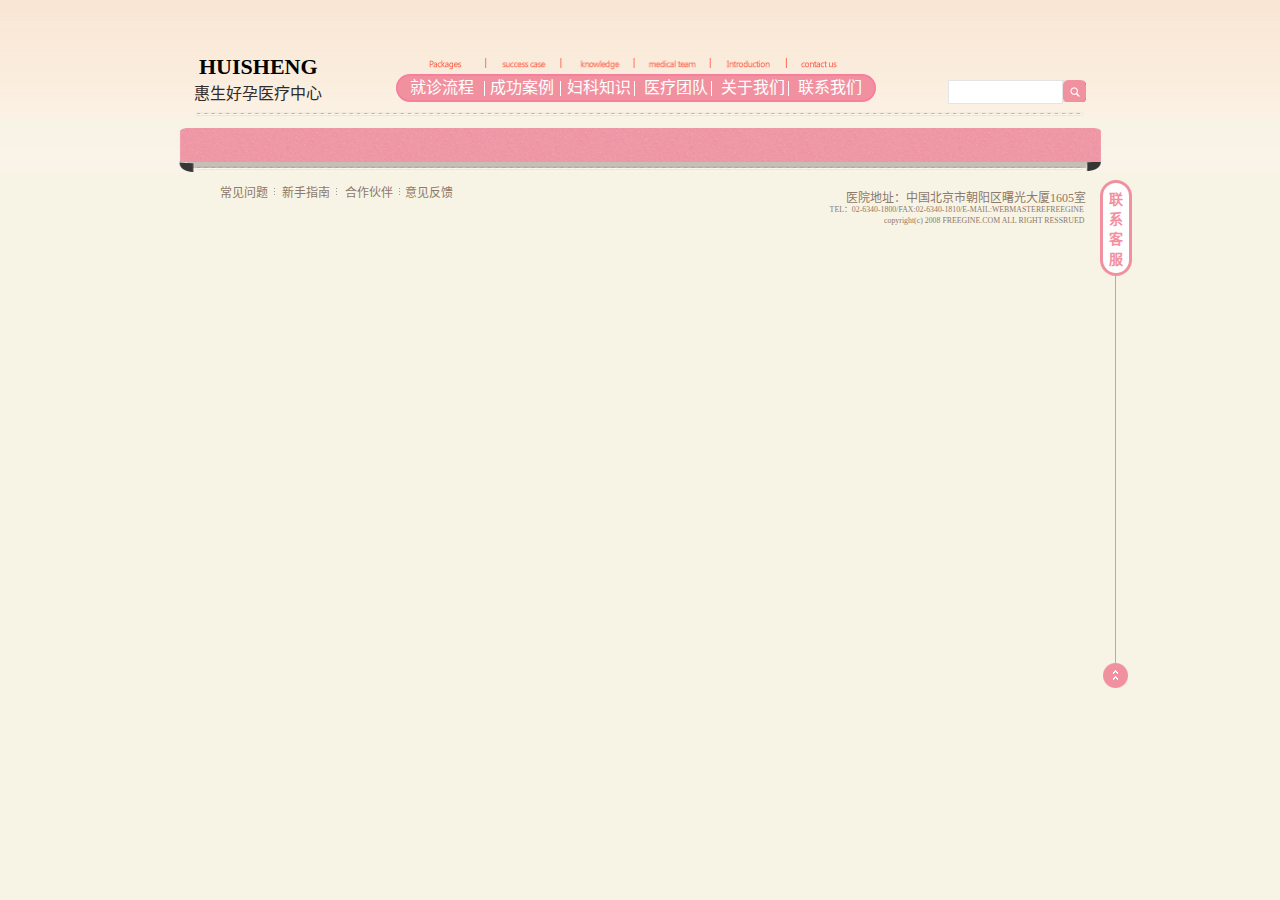
<file: index-article.html>
<!DOCTYPE html>
<!DOCTYPE HTML PUBLIC "-//W3C//DTD HTML 4.01 Transitional//EN" "http://www.w3.org/TR/html4/loose.dtd">
<html lang="zh-cn">
<head>
	<meta charset="UTF-8">
	<title>惠生好运孕疗中心-内容详情</title>
	<link rel="stylesheet" href="css/normalize.css v3.0.2.css">
	<link rel="stylesheet" href="css/style.css">
	<link rel="stylesheet" href="css/article.css">
	<script src="js/jquery.js" type="text/javascript"></script>
</head>

<body>
	<!-- 头部开始 -->
  <div id="header">
  	<div class="header-content">
  	<!-- logo开始 -->
	<div class="logo" style="cursor:pointer;" onclick="location.href='http://localhost:8088/HuiShengHospital/index-home.html'">	

	
		<span id="logo-text1">HUISHENG</span>
		<span id="logo-text2">惠生好孕医疗中心</span>	
	</div>
		<!-- logo结束 -->
		
		<!-- 导航开始 -->
	
	<nav id="nav_box">
    	<img src="images/nav-eng.png">
		
    	<div id="navtext2" >
    	<ul>
    	<ul>
    		<li><a href="#">就诊流程</a><div class="line1"></div></li>    		
    		<li><a href="#">成功案例</a><div class="line2"></div></li>    		
    		<li><a href="#">妇科知识</a><div class="line3"></div></li>    		
    		<li><a href="#">医疗团队</a><div class="line4"></div></li>    		
    		<li><a href="http://localhost:8088/HuiShengHospital/index-aboutus.html">关于我们</a><div class="line5"></div></li>    		
    		<li><a href="http://localhost:8088/HuiShengHospital/index-contactus.html">联系我们</a></li>
    		</ul>
    	</div>
    	
	</nav>
		<!-- 导航结束 -->


		<!-- 搜索栏开始 -->

<div class="search">
					
<form onsubmit="return baiduWithHttps(this)" action="http://www.baidu.com/baidu" target="_blank">
    <input name="tn" type="hidden" value="SE_zzsearchcode_shhzc78w">

    <input type="text"  onfocus="checkHttps" name="word"  size="30" class="search-text">
    <input type="submit" value="" class="btn">
</form>
<script src="http://s1.bdstatic.com/r/www/cache/global/js/BaiduHttps_20150714_zhanzhang.js"></script>
<script>
    function checkHttps () {
        BaiduHttps.useHttps();    
    };
    function baiduWithHttps (formname) {
        var data = BaiduHttps.useHttps();
        if (data.s === 0) {
            return true;
        }
        else {
            formname.action = 'https://www.baidu.com/baidu' + '?ssl_s=1&ssl_c' + data.ssl_code;
            return true;
        }
    };
</script>

</div><!-- 搜索栏结束 -->
		<!-- 搜索栏结束 -->
		</div>

  </div>
	<!-- 头部结束 -->

	<div class="split-line">
		<img class="pointline" src="./images/pointline.png"></img>
	</div>
	
	<!-- 主体开始 -->
  <div id="main">
 	<img id="aboutus-title" src="images/aboutus-title.png">
 	<div id="article-detail" style="margin:0 auto;width: 900px;">
 		
 	</div>
</div>


<script type="text/javascript">
	 	
		$(function() {

			    var url=location.href;  
			    var tmp1=url.split("?")[1];  
			    var tmp2=tmp1.split("&")[0];  
			    var tmp3=tmp2.split("=")[1];  
			    var parm1=tmp3; 
			    
		$.ajax({
		dataType:'json',
		type:'GET',
		data:{id:parm1},
		async:false,
		url:'http://192.168.1.101:8083/Article/getArticleDetail',
		success:function(data) {
					 
			var articletitle = '<span>'+data.data.title+'</span>'
			var articledetail ='<p>'+data.data.text+'</p>'
			
			var  article =articletitle+articledetail
			$("#article-detail").append(article);

		}
		});
		})


</script>
<!-- 分割线部分开始 -->


<!-- 分割线部分结束 -->

<!-- 主体内容开始 -->

<div id="content">

	<div id="article-details">
		
	</div>

	<script type="text/javascript">
		
	function editArticle(id){
		global_id = id;
		$('#editnew').show().siblings('#module').hide();
		$("#cms").hide();

		$.ajax({
		dataType:'json',
		type:'GET',
		data:{id:id},
		async:false,
		url:'http://192.168.1.101:8083/Article/getArticleDetail',
		success:function(data) {
			editor_a.setContent(data.data.text);	
			$("#title").val(data.data.title);
		}
		});
}

	</script>
<!-- 主题内容结束 -->
</div>
<!-- 分割线部分开始 -->
	<div class="split-line" style="position: relative;"><img class="pointline" src="./images/pointline.png"></img></div>


	
<!-- 分割线部分结束 -->

 <!-- 尾部开始 -->
<div id="footer">
	<div id="footer-left-bg"></div>
	<div id="footer-left-text">
		<ul>
			<li id="footer-left-text1"><a href="#">常见问题</a></li>			
			<li id="footer-left-text2"><a href="#">新手指南</a></li>			
			<li id="footer-left-text3"><a href="#">合作伙伴</a></li>
			<li id="footer-left-text4"><a href="#">意见反馈</a></li>			
		</ul>
	</div>
	<div id="footer-right">
	<div id="address">医院地址：中国北京市朝阳区曙光大厦1605室</div>
	<div id="num1"><span>TEL：02-6340-1800/FAX:02-6340-1810/E-MAIL:WEBMASTEREFREEGINE</span></div>
	<div id="num2"><span>copyright(c) 2008 FREEGINE.COM ALL RIGHT RESSRUED</span></div>
	</div>

</div>
<!--  尾部结束 -->
</div>








<!-- 侧边导航按钮开始 -->
<div id="sidebar">
<a id="sidebar-service" target="_blank" href="http://wpa.qq.com/msgrd?v=3&uin=3275368068&site=qq&menu=yes"><div id="sidebar-service-text"  >联系客服</div></a>
	
	<div id="sidebar-line"></div>
	<div id="sidbar-btn"><a href="#top"></a></div>
</div>
<!-- 侧边导航按钮结束 -->


  <div id="clear" style="clear: both;"></div>

	<!-- 主体结束 -->

<script type="text/javascript" src="js/jquery-1.8.3.min.js"></script>

<script type="text/javascript" src="js/tabchange.js"></script> 


</body>


</html>
</file>
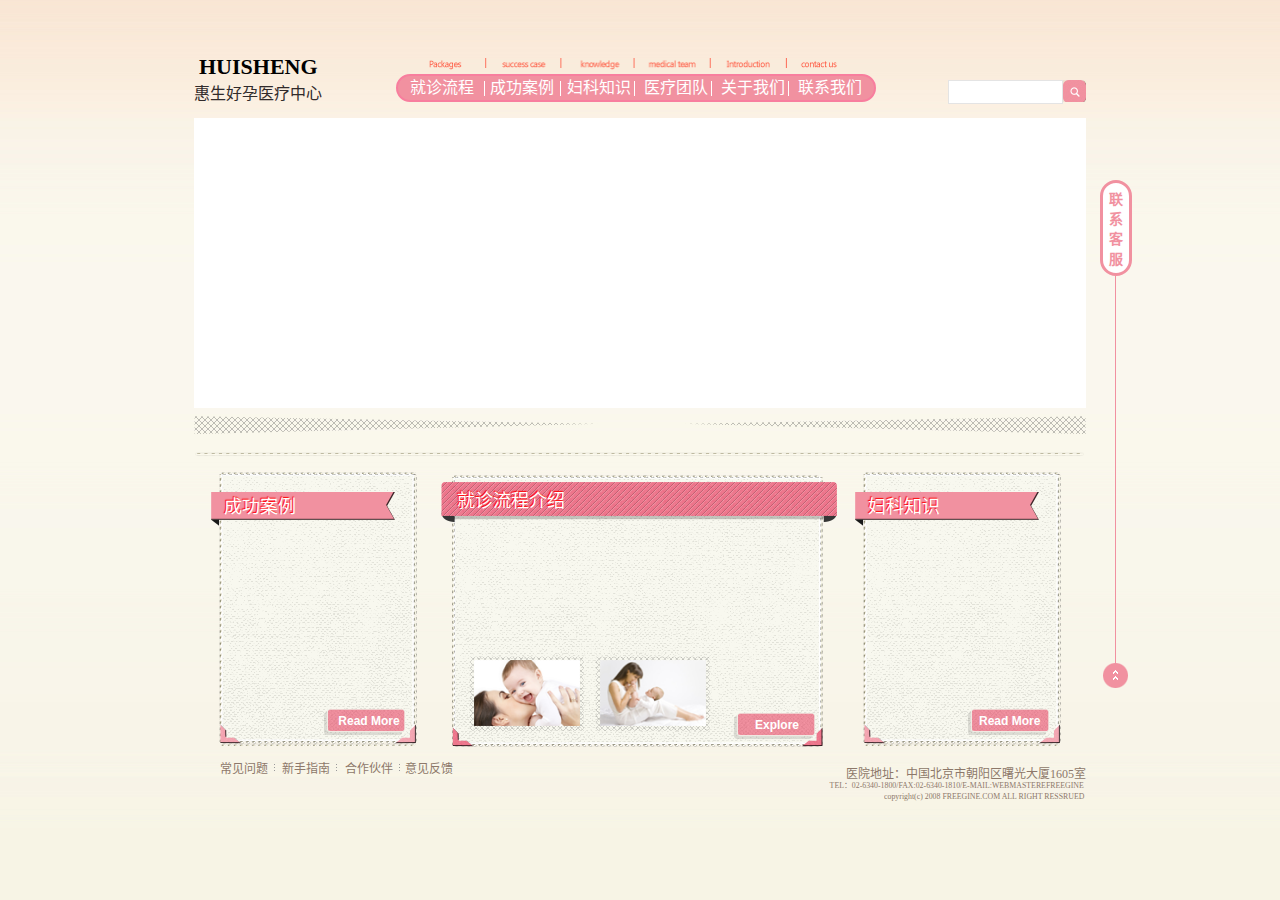
<file: index-home.html>
<!DOCTYPE html>
<!DOCTYPE HTML PUBLIC "-//W3C//DTD HTML 4.01 Transitional//EN" "http://www.w3.org/TR/html4/loose.dtd">
<html lang="zh-cn">
<head>
	<meta charset="UTF-8">
	<title>惠生好孕医疗中心</title>
	<link rel="stylesheet" type="text/css" href="css/flexslider.css" />  
	<link rel="stylesheet" href="css/normalize.css v3.0.2.css">
	<link rel="stylesheet" href="css/style.css">
	<script type="text/javascript" src="js/jquery-1.8.3.min.js"></script>
<script type="text/javascript" src="js/flexslider.js"></script> 
<script type="text/javascript" src="js/jquery.flexslider.js"></script>
<script type="text/javascript" src="js/3tdshow.js"></script>

</head>

<body>
	<!-- 头部开始 -->
  <div id="header">
  	<div class="header-content">
  	<!-- logo开始 -->
	<div class="logo" style="cursor:pointer;" onclick="location.href='http://192.168.1.109:8088/HuiShengHospital/index-home.html'">		
		<span id="logo-text1">HUISHENG</span>
		<span id="logo-text2">惠生好孕医疗中心</span>	
	</div>
		<!-- logo结束 -->
		
		<!-- 导航开始 -->
	
	<nav id="nav_box">
    	<img src="images/nav-eng.png">
		
    	<div id="navtext2" >
    	<ul>
    		<li><a href="http://192.168.1.109:8088/HuiShengHospital/index-process.html">就诊流程</a><div class="line1"></div></li>    		
    		<li><a href="http://192.168.1.109:8088/HuiShengHospital/index-success.html">成功案例</a><div class="line2"></div></li>    		
    		<li><a href="http://192.168.1.109:8088/HuiShengHospital/index-knowledge.html">妇科知识</a><div class="line3"></div></li>    		
    		<li><a href="http://192.168.1.109:8088/HuiShengHospital/index-team.html">医疗团队</a><div class="line4"></div></li>    		
    		<li><a href="http://192.168.1.109:8088/HuiShengHospital/index-aboutus.html">关于我们</a><div class="line5"></div></li>    		
    		<li><a href="http://192.168.1.109:8088/HuiShengHospital/index-contactus.html">联系我们</a></li>
    		</ul>
    	</div>
    	
	</nav>
		<!-- 导航结束 -->


		<!-- 搜索栏开始 -->

<div class="search">
					
<form onsubmit="return baiduWithHttps(this)" action="http://www.baidu.com/baidu" target="_blank">
    <input name="tn" type="hidden" value="SE_zzsearchcode_shhzc78w">

    <input type="text"  onfocus="checkHttps" name="word"  size="30" class="search-text">
    <input type="submit" value="" class="btn">
</form>
<script src="http://s1.bdstatic.com/r/www/cache/global/js/BaiduHttps_20150714_zhanzhang.js"></script>
<script>
    function checkHttps () {
        BaiduHttps.useHttps();    
    };
    function baiduWithHttps (formname) {
        var data = BaiduHttps.useHttps();
        if (data.s === 0) {
            return true;
        }
        else {
            formname.action = 'https://www.baidu.com/baidu' + '?ssl_s=1&ssl_c' + data.ssl_code;
            return true;
        }
    };
</script>

</div><!-- 搜索栏结束 -->

  </div>
	<!-- 头部结束 -->


	<!-- 主体开始 -->
  <div id="main">
 <!-- 轮播图开始 -->
  	<div id="mid">
  	<div class="flexslider" >
  		<ul class="slides" id="s1">
			
  		</ul>
	</div>
		</div>

	<script type="text/javascript">

		$(document).ready(function(){
		showflex();

		function showflex(){

		$.ajax({
		dataType:'json',
		type:'GET',
		data:{},
		async:false,
		url:'http://192.168.1.101:8083/scrollPicture/getImgList',
		success:function(data) {
				//
		for (var i = 0;i<data.data.length; i++) {
											
			var flessiderimg ='<li><img  src="'+'http://192.168.1.101:8083/'+data.data[i].imgurl+'" /></li>'				
    			
			$("#s1").append(flessiderimg);
		}


    		$(".flexslider").flexslider();
	

		
		}
		});
}}
	);
		</script>  



<!-- 轮播图结束 -->


<!-- 分割线部分开始 -->
	<div id="split-line">
		<img id="leftsplit-line" src="./images/leftline.png"></img>
		<img id="rightsplit-line" src="./images/rightline.png"></img>
		<img id="pointline" src="./images/pointline.png"></img>
	</div>
<!-- 分割线部分结束 -->
  
<!-- 三栏文字介绍开始 -->
<div id="ad-text">
<!-- 左文字 -->
<div id="left-text">
<div id="success-text">成功案例</div>
	<div id="left-success"></div>
	<div id="leftbox">	
	
	

	</div>
	
	<div class="readmore-text">&nbsp;Read&nbsp;More</div>
	<div class="read-more"></div>
</div>
	
	
<!-- 中间文字 -->
<div id="mid-text">
	<div id="mid-success-text">就诊流程介绍</div>
	<div id="mid-success"></div>
	<div id="midbox">	
	
	

	</div>	

	
	
	<div class="readmore-text">&nbsp;&nbsp;&nbsp;Explore</div>
	<div id="mid-pic">
		<img id="midpic1" src="./images/mid-pic1.png" alt="">
		<img id="midpic-bg1" src="./images/mid-pic-bg.png" alt="">
		<img id="midpic2"src="./images/mid-pic2.png" alt="">
		<img id="midpic-bg2" src="./images//mid-pic-bg.png" alt="">
	</div>
	<div class="read-more"></div>

</div>


<!-- 右边文字 -->
<div id="right-text">
	<div id="success-text">妇科知识</div>
	<div id="right-success"></div>
	<div id="rightbox">	
	
	

	</div>	

	
	<div class="readmore-text">Read&nbsp;More</div>
	<div class="read-more"></div>
</div>

</div>

<!-- 三栏文字介绍结束 -->
 

 <!-- 尾部开始 -->
<div id="footer">
	<div id="footer-left-bg"></div>
	<div id="footer-left-text">
		<ul>
			<li id="footer-left-text1"><a href="#">常见问题</a></li>			
			<li id="footer-left-text2"><a href="#">新手指南</a></li>			
			<li id="footer-left-text3"><a href="#">合作伙伴</a></li>
			<li id="footer-left-text4"><a href="#">意见反馈</a></li>			
		</ul>
	</div>
	<div id="footer-right">
	<div id="address">医院地址：中国北京市朝阳区曙光大厦1605室</div>
	<div id="num1"><span>TEL：02-6340-1800/FAX:02-6340-1810/E-MAIL:WEBMASTEREFREEGINE</span></div>
	<div id="num2"><span>copyright(c) 2008 FREEGINE.COM ALL RIGHT RESSRUED</span></div>
	</div>

</div>
<!--  尾部结束 -->




<!-- 侧边导航按钮开始 -->
<div id="sidebar">
<a id="sidebar-service" target="_blank" href="http://wpa.qq.com/msgrd?v=3&uin=3275368068&site=qq&menu=yes"><div id="sidebar-service-text"  >联系客服</div></a>

	
	<div id="sidebar-line"></div>
	<div id="sidbar-btn"><a href="#top"></a></div>
</div>
<!-- 侧边导航按钮结束 -->


  <div id="clear" style="clear: both;"></div>
</div>
	<!-- 主体结束 -->


</body>
</html>
</file>
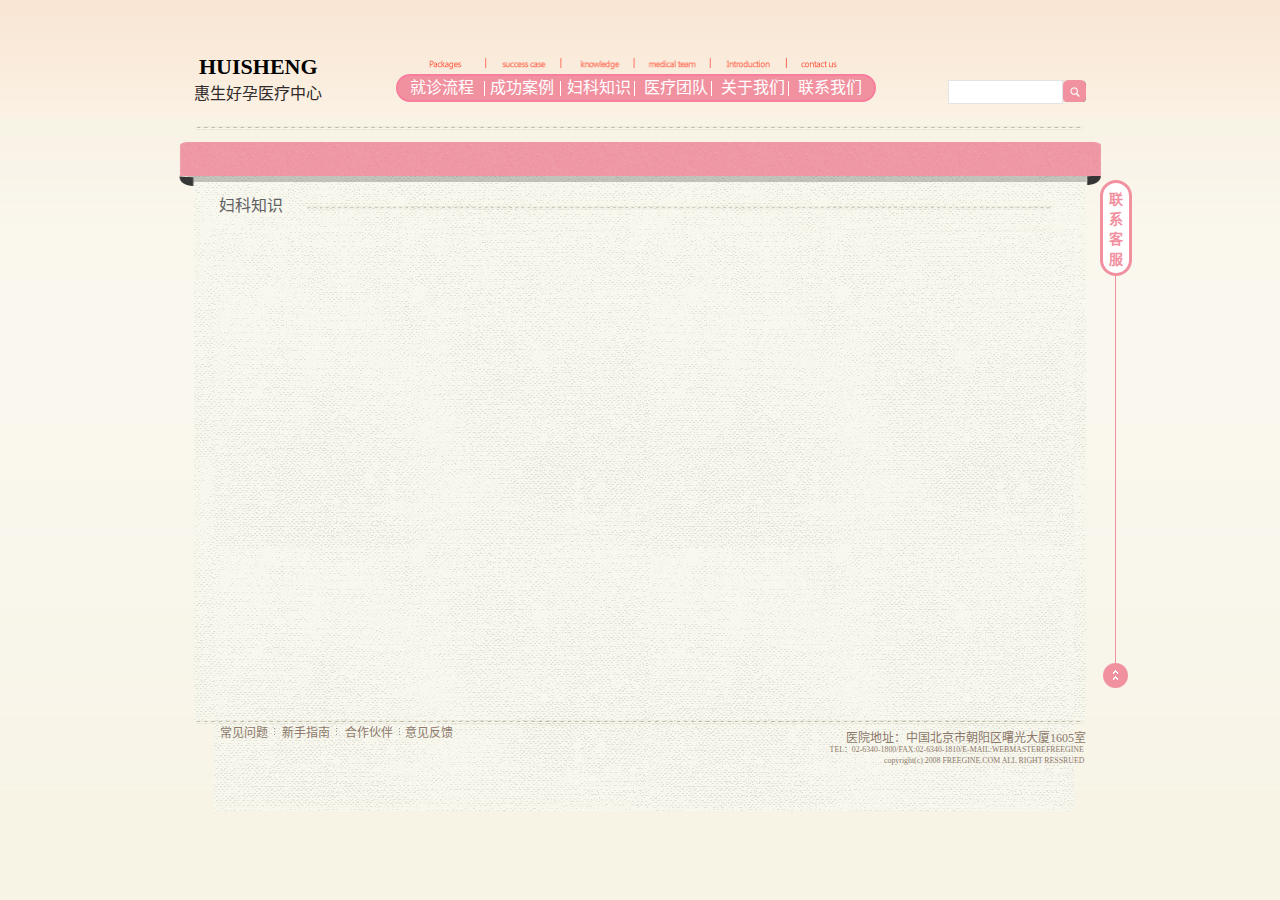
<file: index-knowledge.html>
<!DOCTYPE html>
<!DOCTYPE HTML PUBLIC "-//W3C//DTD HTML 4.01 Transitional//EN" "http://www.w3.org/TR/html4/loose.dtd">
<html lang="zh-cn">
<head>
	<meta charset="UTF-8">
	<title>惠生好运孕疗中心-妇科知识</title>
	<link rel="stylesheet" href="css/normalize.css v3.0.2.css">
	<link rel="stylesheet" href="css/style.css">
	<link rel="stylesheet" href="css/tabpage-style.css">

</head>

<body>
	<!-- 头部开始 -->
  <div id="header">
  	<div class="header-content">
  	<!-- logo开始 -->
	<div class="logo" style="cursor:pointer;" onclick="location.href='http://localhost:8088/HuiShengHospital/index-home.html'">	

	
		<span id="logo-text1">HUISHENG</span>
		<span id="logo-text2">惠生好孕医疗中心</span>	
	</div>
		<!-- logo结束 -->
		
		<!-- 导航开始 -->
	
	<nav id="nav_box">
    	<img src="images/nav-eng.png">
		
    	<div id="navtext2" >
    	<ul>
    	<ul>
    		<li><a href="#">就诊流程</a><div class="line1"></div></li>    		
    		<li><a href="#">成功案例</a><div class="line2"></div></li>    		
    		<li><a href="#">妇科知识</a><div class="line3"></div></li>    		
    		<li><a href="#">医疗团队</a><div class="line4"></div></li>    		
    		<li><a href="http://localhost:8088/HuiShengHospital/index-aboutus.html">关于我们</a><div class="line5"></div></li>    		
    		<li><a href="http://localhost:8088/HuiShengHospital/index-contactus.html">联系我们</a></li>
    		</ul>
    	</div>
    	
	</nav>
		<!-- 导航结束 -->


		<!-- 搜索栏开始 -->

<div class="search">
					
<form onsubmit="return baiduWithHttps(this)" action="http://www.baidu.com/baidu" target="_blank">
    <input name="tn" type="hidden" value="SE_zzsearchcode_shhzc78w">

    <input type="text"  onfocus="checkHttps" name="word"  size="30" class="search-text">
    <input type="submit" value="" class="btn">
</form>
<script src="http://s1.bdstatic.com/r/www/cache/global/js/BaiduHttps_20150714_zhanzhang.js"></script>
<script>
    function checkHttps () {
        BaiduHttps.useHttps();    
    };
    function baiduWithHttps (formname) {
        var data = BaiduHttps.useHttps();
        if (data.s === 0) {
            return true;
        }
        else {
            formname.action = 'https://www.baidu.com/baidu' + '?ssl_s=1&ssl_c' + data.ssl_code;
            return true;
        }
    };
</script>

</div><!-- 搜索栏结束 -->
		<!-- 搜索栏结束 -->
		</div>

  </div>
	<!-- 头部结束 -->


	<!-- 主体开始 -->
  <div id="main">
 

<!-- 分割线部分开始 -->
	<div class="split-line">
		<img class="pointline" src="./images/pointline.png"></img>
	</div>
<!-- 分割线部分结束 -->




<!-- 主体内容开始 -->

<div id="content">
	<img id="aboutus-title" src="images/aboutus-title.png">
	<div id="title1">
		<span id="successtitle">妇科知识</span>	
		<img id="success-pointline" src="./images/pointline.png" ></img>	
	</div>
	
<!-- 	文章列表 -->
	<div id="article-list">


			
	</div>

</div>	
	
<!-- 主题内容结束 -->


<!-- 分割线部分开始 -->
	<div class="split-line">
		<img class="pointline" src="./images/pointline.png"></img>
	</div>

	
<!-- 分割线部分结束 -->


 <!-- 尾部开始 -->
<div id="footer">
	<div id="footer-left-bg"></div>
	<div id="footer-left-text">
		<ul>
			<li id="footer-left-text1"><a href="#">常见问题</a></li>			
			<li id="footer-left-text2"><a href="#">新手指南</a></li>			
			<li id="footer-left-text3"><a href="#">合作伙伴</a></li>
			<li id="footer-left-text4"><a href="#">意见反馈</a></li>			
		</ul>
	</div>
	<div id="footer-right">
	<div id="address">医院地址：中国北京市朝阳区曙光大厦1605室</div>
	<div id="num1"><span>TEL：02-6340-1800/FAX:02-6340-1810/E-MAIL:WEBMASTEREFREEGINE</span></div>
	<div id="num2"><span>copyright(c) 2008 FREEGINE.COM ALL RIGHT RESSRUED</span></div>
	</div>

</div>
<!--  尾部结束 -->




<!-- 侧边按钮开始 -->
<div id="sidebar">
<a id="sidebar-service" target="_blank" href="http://wpa.qq.com/msgrd?v=3&uin=3275368068&site=qq&menu=yes"><div id="sidebar-service-text"  >联系客服</div></a>
	
	<div id="sidebar-line"></div>
	<div id="sidbar-btn"><a href="#top"></a></div>
</div>
<!-- 侧边按钮结束 -->


  <div id="clear" style="clear: both;"></div>
</div>
	<!-- 主体结束 -->

<script type="text/javascript" src="js/jquery-1.8.3.min.js"></script>
<script type="text/javascript" src="js/articleshow2.js"></script>
</body>
</html>
</file>
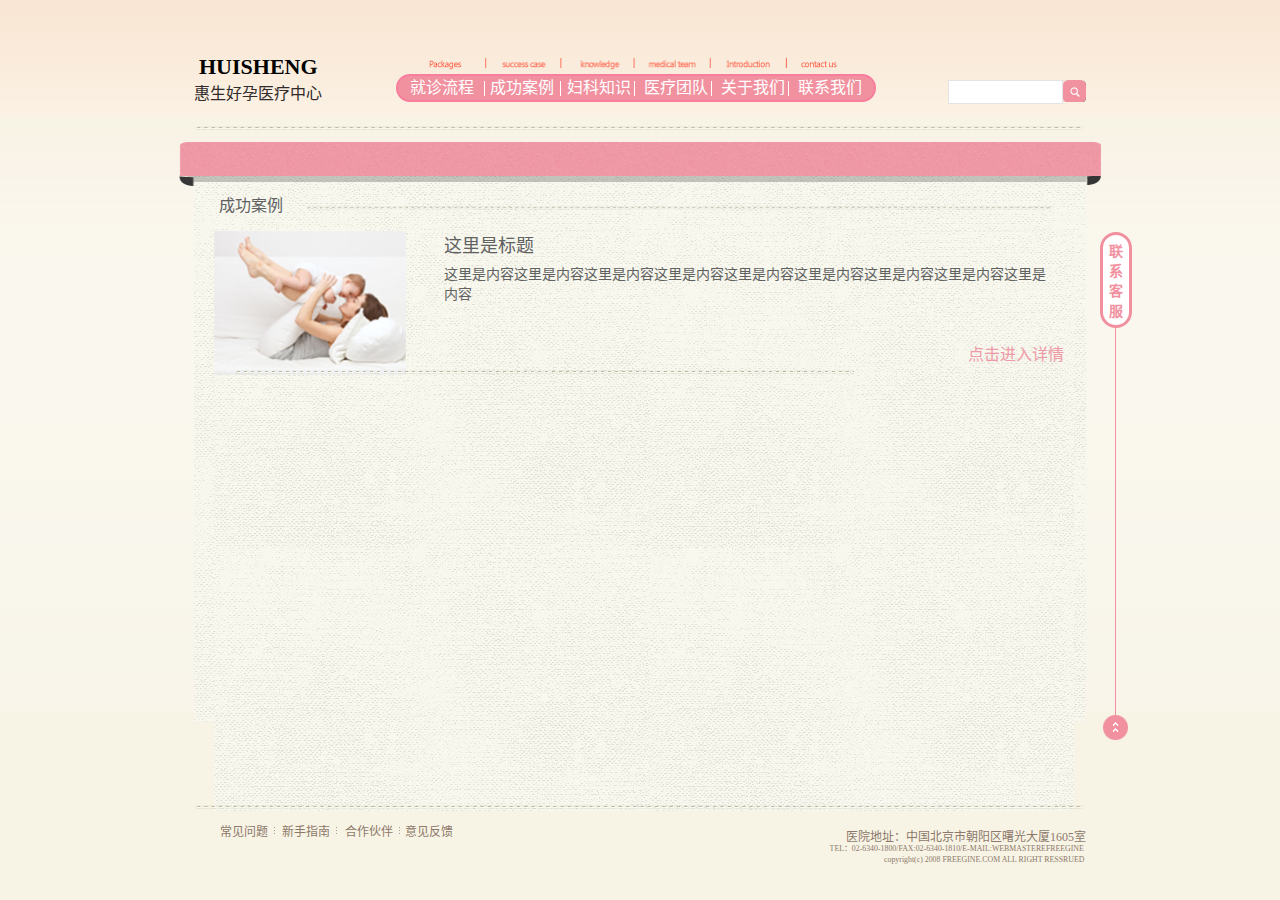
<file: index-success.html>
<!DOCTYPE html>
<!DOCTYPE HTML PUBLIC "-//W3C//DTD HTML 4.01 Transitional//EN" "http://www.w3.org/TR/html4/loose.dtd">
<html lang="zh-cn">
<head>
	<meta charset="UTF-8">
	<title>惠生好运孕疗中心-成功案例</title>
	<link rel="stylesheet" href="css/normalize.css v3.0.2.css">
	<link rel="stylesheet" href="css/style.css">
	<link rel="stylesheet" href="css/tabpage-style.css">

</head>

<body>
	<!-- 头部开始 -->
  <div id="header">
  	<div class="header-content">
  	<!-- logo开始 -->
	<div class="logo" style="cursor:pointer;" onclick="location.href='http://localhost:8088/HuiShengHospital/index-home.html'">	

	
		<span id="logo-text1">HUISHENG</span>
		<span id="logo-text2">惠生好孕医疗中心</span>	
	</div>
		<!-- logo结束 -->
		
		<!-- 导航开始 -->
	
	<nav id="nav_box">
    	<img src="images/nav-eng.png">
		
    	<div id="navtext2" >
    	<ul>
    	<ul>
    		<li><a href="#">就诊流程</a><div class="line1"></div></li>    		
    		<li><a href="#">成功案例</a><div class="line2"></div></li>    		
    		<li><a href="#">妇科知识</a><div class="line3"></div></li>    		
    		<li><a href="#">医疗团队</a><div class="line4"></div></li>    		
    		<li><a href="http://localhost:8088/HuiShengHospital/index-aboutus.html">关于我们</a><div class="line5"></div></li>    		
    		<li><a href="http://localhost:8088/HuiShengHospital/index-contactus.html">联系我们</a></li>
    		</ul>
    	</div>
    	
	</nav>
		<!-- 导航结束 -->


		<!-- 搜索栏开始 -->

<div class="search">
					
<form onsubmit="return baiduWithHttps(this)" action="http://www.baidu.com/baidu" target="_blank">
    <input name="tn" type="hidden" value="SE_zzsearchcode_shhzc78w">

    <input type="text"  onfocus="checkHttps" name="word"  size="30" class="search-text">
    <input type="submit" value="" class="btn">
</form>
<script src="http://s1.bdstatic.com/r/www/cache/global/js/BaiduHttps_20150714_zhanzhang.js"></script>
<script>
    function checkHttps () {
        BaiduHttps.useHttps();    
    };
    function baiduWithHttps (formname) {
        var data = BaiduHttps.useHttps();
        if (data.s === 0) {
            return true;
        }
        else {
            formname.action = 'https://www.baidu.com/baidu' + '?ssl_s=1&ssl_c' + data.ssl_code;
            return true;
        }
    };
</script>

</div><!-- 搜索栏结束 -->
		<!-- 搜索栏结束 -->
		</div>

  </div>
	<!-- 头部结束 -->


	<!-- 主体开始 -->
  <div id="main">
 

<!-- 分割线部分开始 -->
	<div class="split-line">
		<img class="pointline" src="./images/pointline.png"></img>
	</div>
<!-- 分割线部分结束 -->




<!-- 主体内容开始 -->

<div id="content">
	<img id="aboutus-title" src="images/aboutus-title.png">
	<div id="title1">
		<span id="successtitle">成功案例</span>	
		<img id="success-pointline" src="./images/pointline.png" ></img>	
	</div>
	
<!-- 	文章列表 -->
	<div id="article-list">
		<div class="article">
			<img article-mig src="./images/article-img1.png">
			<div class="article-text">
				<p class="article-text-title">这里是标题</p>
				<p>这里是内容这里是内容这里是内容这里是内容这里是内容这里是内容这里是内容这里是内容这里是内容
				</p>
			</div>
			<a class="details" href="#">点击进入详情</a>
			<div class="details-split-line"></div>
		</div>

			

	</div>





<!-- 主题内容结束 -->


<!-- 分割线部分开始 -->
	<div class="split-line">
		<img class="pointline" src="./images/pointline.png"></img>
	</div>

	
<!-- 分割线部分结束 -->


 <!-- 尾部开始 -->
<div id="footer">
	<div id="footer-left-bg"></div>
	<div id="footer-left-text">
		<ul>
			<li id="footer-left-text1"><a href="#">常见问题</a></li>			
			<li id="footer-left-text2"><a href="#">新手指南</a></li>			
			<li id="footer-left-text3"><a href="#">合作伙伴</a></li>
			<li id="footer-left-text4"><a href="#">意见反馈</a></li>			
		</ul>
	</div>
	<div id="footer-right">
	<div id="address">医院地址：中国北京市朝阳区曙光大厦1605室</div>
	<div id="num1"><span>TEL：02-6340-1800/FAX:02-6340-1810/E-MAIL:WEBMASTEREFREEGINE</span></div>
	<div id="num2"><span>copyright(c) 2008 FREEGINE.COM ALL RIGHT RESSRUED</span></div>
	</div>

</div>
<!--  尾部结束 -->




<!-- 侧边按钮开始 -->
<div id="sidebar" style="position: absolute;top:90px;">
<a id="sidebar-service" target="_blank" href="http://wpa.qq.com/msgrd?v=3&uin=3275368068&site=qq&menu=yes"><div id="sidebar-service-text"  >联系客服</div></a>
	
	<div id="sidebar-line"></div>
	<div id="sidbar-btn"><a href="#top"></a></div>
</div>
<!-- 侧边按钮结束 -->


  <div id="clear" style="clear: both;"></div>
</div>
	<!-- 主体结束 -->

<script type="text/javascript" src="js/jquery-1.8.3.min.js"></script>
<script type="text/javascript" src="js/articleshow1.js"></script>
</body>
</html>
</file>
<file: css/style.css>
html,body{
	height: 100%;
 	background-color: #f7f4e5;
}

.header-content{
	position: relative;
	width: 892px;
	height: 118px;
	margin:0 auto;
}

#header{
	width:100%;
	height: 118px;
	background-image: url(../images/header-bg.jpg);
	background-repeat: repeat-x;
	

}
/* LOGO开始 */
.logo{
	position: absolute;
	top:54px; 
	left:0px;
	display: block;
	text-decoration:none;
	color: #000000;

}
#logo-text1{
	padding:0;
	margin: 0 0 0 5px;
	display: block;	
	font-family: 黑体;
	font-weight:bold;
	font-size: 22px;
}

#logo-text2{
	 margin:0;
	 font-family: 黑体;
	 color: #312b2b;
	 font-size: 16px;
	 display: block;

}

/* LOGO结束 */



/* nav开始 */
#nav_box{
	width:473px;
	height:48px;
	position: absolute;
	text-align:center;
	left:202px;
	top:56px;   
    

}


#nav_box img{

	width: 408px;
	height: 12px;
	display：inline-block；
}

#navtext2{
	width:476px;
	height:24px;
	
	background-color:#f191a0;	
	border-radius:24px; 
		-webkit-border-radius:24px;//webkit内核
  	  	 -moz-border-radius:24px;//mozilla
  		-ms-border-radius:24px;//IE
  		 -o-border-radius:24px;//opera
  	text-align:center;
	border:2px solid;
	border-color: #f87e9e;
	
}
#navtext2 ul{
	width:452px;
	height:24px;	
	margin: 0 auto;
	display:block;
	text-align: center;
}
#navtext2 ul li{
	float: left;
	height: 24px;
	list-style-type: none;	
	display:inline-block;


	
}
#navtext2 li a{
	float: left;
	display:inline;
	color:#ffffff;
	height: 24px;
	line-height:24px;
	text-decoration:none;
	cursor:pointer;
	font-family:"黑体";
	font-size: 16px;

}
#navtext2 .line1{
    float: left;	
    height: 15px;
    width: 1px;
    background: #ffffff;
    margin:5px 9px 0 6px;
    position: relative;
    left: 4px;
    display: inline;
}
#navtext2 .line2{
    float: left;	
    height: 15px;
    width: 1px;
    background: #ffffff;
    margin:5px 6px 0 6px;
    position: relative;


}


#navtext2 .line3{
	float: left;	
    height: 15px;
    width: 1px;
    background: #ffffff;
    margin:5px 6px 0 6px;
    position: relative;
    left: -3px;

}
#navtext2 .line4{
	float: left;	
    height: 15px;
    width: 1px;
    background: #ffffff;
    margin:5px 6px 0 6px;
    position: relative;
    left: -3px;

}
#navtext2 .line5{
	float: left;	
    height: 15px;
    width: 1px;
    background: #ffffff;
    margin:5px 6px 0 6px;
    position: relative;
    left: -3px;

}

/* nav结束 */

/* 搜索栏开始 */


.search{
	float: right;
	position: absolute;
	top:80px;
	right:0px;
	width:138px;
	height:23px;	
}
 
.search .search-text{
	cursor:pointer;
	float: left;
	line-height:22px;	
	width:113px;
	height:22px;	
	background-color:#ffffff;
	padding:0;
	border:1px solid #E4E4E4;
	color:#C4C4C4;

}



.search .btn{
	float:right;	
	height:22px;
	width:23px;
	background-image:url("../images/search.jpg");
	border:none;
	cursor: pointer;
}
	
/* 搜索栏结束 */


#main{
		
		background-image: url(../images/main-gb.jpg);
		background-repeat;
}

#mid{
	width: 892px;
	height: 256px;
	margin:0 auto;
	padding: 0;
	

}

.flexslider{
	margin:0 auto;
	width: 872px;
	height: 270px;
}

#split-line{
	width: 892px;
	height: 42px;
	margin:0 auto;
	padding: 0;
	position:relative;
	top:42px;
}
#leftsplit-line{
	float: left;
}
#rightsplit-line{
	float: right;
}
#pointline{
	width: 892px;
	position:absolute;
	bottom: 0px;
	left:0;
}


#ad-text{
	width: 842px;
	height: 276px;
	margin:56px auto 0;
	padding: 0;
	position: relative;
}



/* ------------left-text------------ */
#left-text{
	float: left;
	width: 198px;
	height: 274px;
	background-image: url(../images/left-text-bg.png);
	position: relative;
}

#left-success{
	width:184px;
	height: 34px;
	position: absolute;
	top:20px;
	left: -8px;
	background-image: url(../images/left-title.png);
}

#success-text{
	position: absolute;
	top:20px;
	left: 5px;
	color: #ffffff;
	font-size: 18px;
	font-family: "微软雅黑";
	  text-shadow: red -1px -1px 1px;
	text-decoration:none;
	z-index: 1;
}

#left-text span{
	font-family: "Arial";
	font-size: 13px;
	color: #aba890;
	position: absolute;
	top:56px;
	left:6px;
	font-weight: bold;

}
.hometd{
	font-family: "Arial";
	font-size: 11px;
	color: #616161;
	position: relative;
	top:10px;
}
#left-text #manytext1,#manytext2,#manytext3{

	font-family: "Arial";
	font-size: 11px;
	color: #616161;
	position: absolute;
	top:80px;
	left:14px;
	width: 175px;
	height: 170px;
}

#left-text #manytext2{
	font-family: "Arial";
	font-size: 11px;
	color: #616161;
	position: absolute;
	top:150px;
	left:14px;
	width: 175px;
	height: 150px;
}

.read-more{
	width: 82px;
	height: 27px;
	position: absolute;
	right: 12px;
	bottom: 10px;
	background-image: url(../images/left-readmore.png);
	border-style:none;
	vertical-align:middle;	
	/* cursor:pointer; */
}

.readmore-text{	
	width: 82px;
	height: 27px;
	position: absolute;
	right: 0px;
	bottom: 5px;
	font-family: "Arial";
	font-size: 12px;
	font-weight: bold;
	color: #ffffff;
	z-index: 9999;
	border-style:none; 
	cursor:pointer;
}

/* ------------mid-text------------ */
#mid-text{
	position: absolute;
	left: 230px;
	margin: 0;
	width: 378px;
	height: 278px;
	background-image: url(../images/mid-text-bg.png);	
}

#mid-success{
	width:396px;
	height: 40px;
	position: absolute;
	top:10px;
	left: -8px;
	background-image: url(../images/mid-title.png);
}
#mid-success-text{
	position: absolute;
	top:14px;
	left: 8px;
	color: #ffffff;
	font-size: 18px;
	font-family: "微软雅黑";
	text-shadow: red -1px -1px 1px;
	text-decoration:none;
	z-index: 1;
}
#right-text span{
	font-family: "Arial";
	font-size: 13px;
	color: #aba890;
	position: absolute;
	top:56px;
	left:6px;
	font-weight: bold;

}
#mid-text span{
	font-family: "Arial";
	font-size: 13px;
	color: #aba890;
	position: absolute;
	top:64px;
	left:16px;
	font-weight: bold;
}
#mid-text #manytext1{

	font-family: "Arial";
	font-size: 11px;
	color: #616161;
	position: absolute;
	top:86px;
	left:16px;
	width: 334px;
	
}


#mid-pic{
	width: 242px;
	height: 78px;
	position: absolute;
}
#mid-pic #midpic1{
	left: 25px;
	top: 188px;
	width: 106px;
	height: 66px;
	position: absolute;
	z-index: 999;
}
#mid-pic #midpic-bg1{
	left: 20px;
	top: 184px;
	width: 115px;
	height: 75px;
	position: absolute;
}
#mid-pic #midpic2{
	left: 151px;
	top: 188px;
	width: 106px;
	height: 66px;
	position: absolute;
	z-index: 999;
}
#mid-pic #midpic-bg2{
	left: 146px;
	top: 184px;
	width: 115px;
	height: 75px;
	position: absolute;
}


/* ------------right-text------------ */

#right-text{
	float: right;
	width: 198px;
	height: 274px;
	background-image: url(../images/left-text-bg.png);
	position: relative;

}
#right-success{
	width:184px;
	height: 34px;
	position: absolute;
	top:20px;
	left: -8px;
	background-image: url(../images/left-title.png);
}

#right-text span{
	font-family: "Arial";
	font-size: 13px;
	color: #aba890;
	position: absolute;
	top:56px;
	left:6px;
	font-weight: bold;

}

#right-text #manytext1{

	font-family: "Arial";
	font-size: 11px;
	color: #616161;
	position: absolute;
	top:80px;
	left:14px;
	width: 175px;
	height: 170px;
}

#right-text #manytext2{
	font-family: "Arial";
	font-size: 11px;
	color: #616161;
	position: absolute;
	top:150px;
	left:14px;
	width: 175px;
	height: 150px;
}


#footer{
	width: 892px;
	height:42px;
	margin: 16px auto;
	position: relative;
}
#footer-left-bg{
	width: 126px;
	height: 7px;
	position: absolute;
	left: 80px;
	background-image:url(../images/footer-dot-line.png);
	
}
#footer-left-text{
	display: inline;
	float: left;
	position: absolute;
	left: 25px;
	margin: 0;
}
#footer-left-text ul{
	margin: 0;
	padding: 0;
	width: 240px;
	height: 16px;
}
#footer-left-text ul li{
	float: left;
	width:50px;	
	list-style-type: none;
}

#footer-left-text ul li a{	
	text-decoration:none;
	cursor:pointer;
	text-align: center;
	display: block;
	color: #8d786a;
	font-family: "微软雅黑";
	font-size: 12px;	
}
#footer-left-text #footer-left-text1{
	position: relative;
	top: -5px;

}
#footer-left-text #footer-left-text2{
	position: relative;
	top: -5px;
	left:12px;
}

#footer-left-text #footer-left-text3{
	position: relative;
	top: -5px;
	left:25px;
}
#footer-left-text #footer-left-text4{
	position: relative;
	top: -5px;
	left:35px;
}

#footer-right{
	float: right;
	width: 400px;
	height: 64px;
	
}

#address{
	float: right;
	color: #8d786a;
	font-family: "微软雅黑";
	font-size: 12px;
	margin: 0;

}
 #footer-right #num1 span{
	float: right;
	position: absolute;
	right: 0;
	top:15px;
	color: #8d786a;
	font-family: "微软雅黑";
	font-size: 8px;
	-webkit-transform:scale(0.98);
	display:block;
	padding:0px;
	margin: 0px;
}
 #footer-right #num2 span{
	float: right;
	position: absolute;
	right: 0;
	top:28px;
	color: #8d786a;
	font-family: "微软雅黑";
	font-size: 8px;
	-webkit-transform:scale(0.98);
	display:block;
	padding:0px;
	margin: 0px;
}


#sidebar{
	width: 26px;
	height: 506px;
	position: absolute;
	left: 50%;
	top:180px;
	margin-left: 460px;
}

#sidebar-service{
	width: 26px;
	height: 90px;
	background-color:#ffffff;

			border-radius:30px; 
	-webkit-border-radius:30px;/* webkit内核 */
  	   -moz-border-radius:30px;/* mozilla */
  		-ms-border-radius:30px;/* IE */
  		 -o-border-radius:30px;/* opera  */

	border-color:#f191a0;
	border-style: solid;
	border-width: 3px;
	position: relative;
	display: table;
	text-decoration: none; 
	
}

#sidebar-service-text{
	color: #f191a0;
	font-size: 14px;
	font-weight: bold;
	margin: o auto;
	text-align:center;
	width: 26px; 
	margin: 0 auto;
	display: table-cell;
	vertical-align: middle;

}

#sidebar-line{
	height: 398px;
	width: 1px;
	background-color:#f191a0;
	margin:0 auto;
	position: relative;
	left: 2px;
}

#sidbar-btn a {
	display: block;
	position: absolute;	 
	top: 483px;
	right: -2px;
	width: 25px;
	height: 25px;
	cursor:pointer;
	background-image:url(../images/sidebar-btn.png);


}

.slides li img{
	width: 826px;
	height: 256px;
}

#introduce{
	width:650px;
}

#introducetext1 p{
	margin-bottom: 20px;
	font-size: 16px;
	line-height:30px;"
}
#introducetext2 p{
	font-size: 16px;
}



#photo{
	float: right;
}
</file>
<file: css/article.css>
.split-line{
	width: 892px;	
	margin:0 auto;
	padding: 0;
	position:relative;

}

.pointline{
	width: 892px;
	position:absolute;
	bottom: 0px;
	left:0;
}

#aboutus-title{
	clear: both;
	display: block;
	margin:auto;
}
#main{
	margin-top: 10px;
}


#article-detail{
	margin:10px 0;
}
</file>
<file: css/tabpage-style.css>
.split-line{
	width: 892px;	
	margin:0 auto;
	padding: 0;
	position:relative;

}

.pointline{
	width: 892px;
	position:absolute;
	bottom: 0px;
	left:0;
}



/* 主题内容开始 */

#content{
	position: relative;
	top: 10px;
	width: 892px;
	height: 580px;
	margin: 14px auto;
	padding: 0;
	background-image: url(../images/aboutus-bg.png);


}
#title1{
	position: relative;
	top:50px;
	display:table-cell
	vertical-align:middle;
	
}
#title1 img{
	width:750px;	
	margin-left: 18px;
}
#article-list{
	width: 860px;
	height: 580px;	
	margin-left:20px;
	margin-top:65px;
	overflow-y: auto; 
	overflow-x:hidden;
	background-image: url("../images/aboutus-bg.png");
}

.article img{
	float: left;
	width:192px;
	height: 144px;
}
#aboutus-title{
	float: left;
	position: absolute;
	margin-left: -15px;
}
#successtitle{
	color:#616161;
	margin-left: 25px;
	margin-top: 6px;
}
.article-text{
	float: right;
	width: 610px;
	height: 120px;
	color:#616161;
	font-size: 14px;
	position: relative;
	right:20px;

}
.article-text-title{
	font-size: 18px;
	margin-bottom: 6px;

}
.details{
	color: #ef99a6;
	float: right;
	position: relative;
	bottom: 10px;
	right: 10px;
	cursor: pointer;
	text-decoration:none;
}
.details-split-line{
	
	width: 620px;
	height: 6px;	
	background-image: url(../images/pointline.png);
	float: left;
	position: relative;
	bottom: 5px;
	right:-20px;
}
#left-nav{
	
	width: 152px;
	height: 282px;
	margin: 0 ;
	padding: 0;
	background-image: url(../images/aboutus-leftnav-bg.png);
	
}

#left-nav p{
	padding-top: 50px;	
	
}
#left-nav a{
	text-align:center;	
	margin: 12px; auto;
	width: 130px;
	height: 30px;
	display: block;
	color:#aba890;
	font-family: "微软雅黑";
	font-size: 15px;
	line-height: 30px;
	text-decoration:none;
}

#left-nav p .left-nav-btn{
	color: #ffffff;
	background-image: url(../images/aboutus-nav-bg.png);
}


.aboutus-text{
	color: #616161;
	width: 706px;
	margin: 0;
	padding: 0;
	float: right;
	margin-left: 178px;
	position: absolute;
	top: 74px;
	font-family: "微软雅黑";

}

.title{
	font-weight:400;
	font-family: "微软雅黑";
}

#text{
	margin: 10px;
	font-size: 14px;
	font-family: "微软雅黑";
}


#part2{
	margin-top: 30px;
}
#text-ul{
	padding-left: 8px;
	font-size: 14px;
	margin: 30px;
	font-family: "微软雅黑";
}

#map{
	width: 630px;
	height: 462px;
	background-image: url(../images/chinamap.png);
}
.text-box{
		display:none;
}

.text-box span{
	font-family: "微软雅黑";
	font-size: 16px;
	color: #616161;
}



.text-box span{
	font-family: "微软雅黑";
	font-size: 16px;
	color: #616161;
}


#about-process{

	margin-top: 20px;
	margin-left: 20px;
	width: 588px;
	height: 428px;
	background-image: url(../images/process.png);
}

#character{
	width: 700px;
	height: 428px;	
	color: #616161;

}

.character-box{
	font-size: 12px;
	float: left;
	width: 324px;
	height:254px;
	text-align: center;
	margin-left: 20px;
	margin-top: 10px;
	
}
.character-box span{
	font-size: 16px;
}

.character-box img{
	width: 323px;
	height: 176px;

}
#IVF-process{
	margin-top: 20px;
	margin-left: 10px;
	width: 668px;
	height: 448px;
	background-image: url(../images/IVF.png);
}
#period1{
	margin-top: 20px;
	margin-left: 10px;
	width: 672px;
	height: 109px;
	background-image: url(../images/second-period1.png);
}

#period2{
	position: relative;
	left: -70px;
	margin-top: 90px;	
	width: 739px;
	height: 109px;
	background-image: url(../images/second-period2.png);
}

#lab{
	margin-top: 30px;
	margin-left: 110px;
	width: 409px;
	height: 426px;
	background-image: url(../images/lab.png);
}

#process1{
	margin-top: 10px;
	margin-left: 90px;
	width: 447px;
	height: 455px;
	background-image: url(../images/process1.png);
}



#process2{
	margin-top: 50px;
	margin-left: 0px;
	width: 684px;
	height: 469px;
	background-image: url(../images/process2.png);
}

#advantage{
	width: 640px;
	font-size: 16px;
	color: #616161;
	margin-top: 30px;

}
#advantage li{
	margin-top: 16px;
	padding-left: 20px;
}

#royal-text{
	font-size: 14px;
	width: 650px;
	margin-left: 20px;
	margin-top: 18px;

}

#royal-tec p{
	margin-top:10px;
	font-size: 14px;
	width: 650px;
}
#royal-tec h4{
	font-weight:normal;
	font-size: 16px;
	margin-top: 20px;

}
</file>
